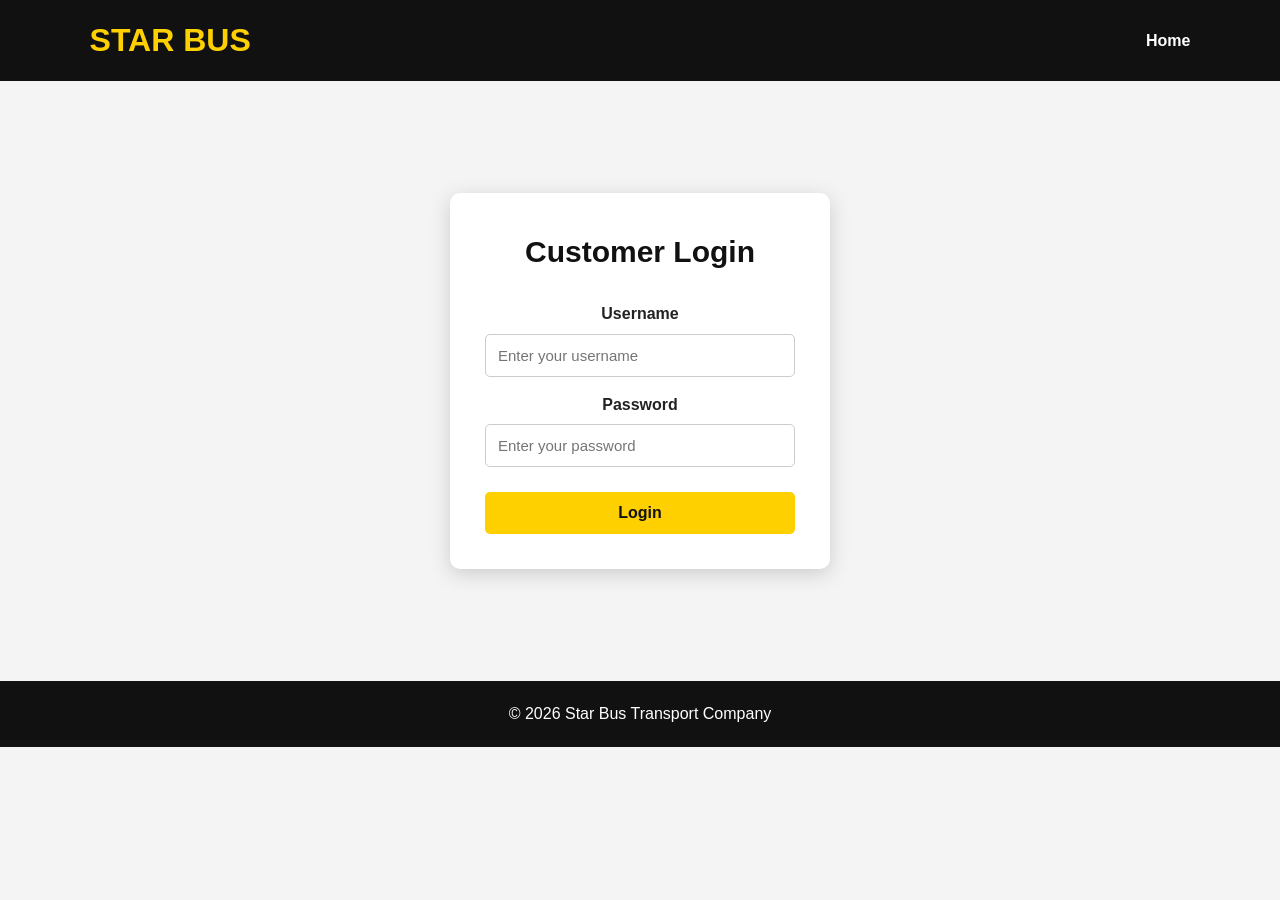
<file: login.html>
<!DOCTYPE html>
<html lang="en">

<head>

    <meta charset="UTF-8">

    <meta
        name="viewport"
        content="width=device-width, initial-scale=1.0"
    >

    <title>Star Bus - Login</title>

    <link rel="stylesheet" href="style.css">

    <style>

        .login-section {
            min-height: 600px;

            display: flex;

            justify-content: center;
            align-items: center;

            background-color: #f4f4f4;
        }

        .login-box {
            width: 380px;

            background-color: white;

            padding: 35px;

            border-radius: 10px;

            box-shadow: 0 5px 20px #ccc;
        }

        .login-box h2 {
            text-align: center;

            color: #111;

            margin-bottom: 25px;
        }

        .login-box label {
            display: block;

            margin-top: 15px;

            font-weight: bold;
        }

        .login-box input {
            width: 100%;

            padding: 12px;

            margin-top: 7px;

            border: 1px solid #ccc;

            border-radius: 5px;

            font-size: 15px;
        }

        .login-box button {
            width: 100%;

            margin-top: 25px;

            padding: 12px;

            border: none;

            border-radius: 5px;

            background-color: #ffd000;

            color: #111;

            font-size: 16px;

            font-weight: bold;

            cursor: pointer;
        }

        .login-box button:hover {
            background-color: #111;

            color: white;
        }

    </style>

</head>


<body>

    <!-- HEADER -->

    <header>

        <div class="logo">

            <h1>STAR BUS</h1>

        </div>

        <!-- INTERNAL LINK -->

        <nav>

            <a href="index.html">
                Home
            </a>

        </nav>

    </header>


    <!-- LOGIN FORM -->

    <section class="login-section">

        <div class="login-box">

            <h2>Customer Login</h2>

            <form action="#" method="post">

                <label for="username">
                    Username
                </label>

                <input
                    type="text"
                    id="username"
                    name="username"
                    placeholder="Enter your username"
                    required
                >

                <label for="password">
                    Password
                </label>

                <input
                    type="password"
                    id="password"
                    name="password"
                    placeholder="Enter your password"
                    required
                >

                <button type="submit">
                    Login
                </button>

            </form>

        </div>

    </section>


    <!-- FOOTER -->

    <footer>

        <p>
            &copy; 2026 Star Bus Transport Company
        </p>

    </footer>

</body>

</html>
</file>
<file: style.css>
/* =========================
   GENERAL
========================= */

* {
    margin: 0;
    padding: 0;
    box-sizing: border-box;
}

html {
    scroll-behavior: smooth;
}

body {
    font-family: Arial, sans-serif;
    background-color: #f4f4f4;
    color: #222;
    line-height: 1.6;
}


/* =========================
   HEADER
========================= */

header {
    background-color: #111111;
    color: white;

    padding: 15px 7%;

    display: flex;
    justify-content: space-between;
    align-items: center;

    flex-wrap: wrap;
}

.logo {
    display: flex;
    align-items: center;
    gap: 12px;
}

.logo img {
    width: 60px;
    height: 60px;

    object-fit: cover;

    border-radius: 50%;

    border: 3px solid #ffd000;
}

.logo h1 {
    color: #ffd000;
}


/* =========================
   NAVIGATION
========================= */

nav {
    display: flex;
    gap: 18px;
    flex-wrap: wrap;
}

nav a {
    color: white;

    text-decoration: none;

    font-weight: bold;
}

nav a:hover {
    color: #ffd000;
}


/* =========================
   HERO / BACKGROUND
========================= */

.hero {
    min-height: 550px;

    background:
        linear-gradient(
            rgba(0, 0, 0, 0.45),
            rgba(0, 0, 0, 0.45)
        ),
        url("StarBus.jpg") center/cover no-repeat;

    display: flex;

    justify-content: center;
    align-items: center;

    text-align: center;

    color: white;

    padding: 30px;
}

.hero-content h2 {
    font-size: 45px;

    margin-bottom: 15px;

    color: #ffd000;
}

.hero-content p {
    font-size: 20px;

    margin-bottom: 30px;
}


/* =========================
   BUTTON
========================= */

.button {
    display: inline-block;

    background-color: #ffd000;

    color: #111;

    padding: 12px 28px;

    text-decoration: none;

    border-radius: 6px;

    font-weight: bold;
}

.button:hover {
    background-color: white;
}


/* =========================
   SECTIONS
========================= */

section {
    padding: 60px 10%;

    text-align: center;
}

section h2 {
    color: #111;

    margin-bottom: 25px;

    font-size: 30px;
}


/* =========================
   SERVICES LIST
========================= */

.services-list {
    list-style-type: square;

    max-width: 550px;

    margin: auto;

    text-align: left;

    background-color: white;

    padding: 25px 50px;

    border-radius: 10px;

    box-shadow: 0 3px 10px #ccc;
}

.services-list li {
    padding: 9px;

    font-size: 17px;
}


/* =========================
   TABLE
========================= */

table {
    width: 90%;

    margin: auto;

    border-collapse: collapse;

    background-color: white;

    box-shadow: 0 3px 10px #ccc;
}

table th {
    background-color: #111;

    color: #ffd000;
}

table th,
table td {
    border: 1px solid #ccc;

    padding: 15px;
}

table tr:hover {
    background-color: #fff8cc;
}


/* =========================
   ABOUT
========================= */

.about {
    background-color: white;
}

.about p {
    max-width: 750px;

    margin: 10px auto;

    font-size: 17px;
}


/* =========================
   CONTACT
========================= */

.contact {
    background-color: #fff8cc;
}

.facebook {
    display: inline-block;

    margin-top: 15px;

    background-color: #1877f2;

    color: white;

    padding: 10px 20px;

    text-decoration: none;

    border-radius: 5px;
}

.facebook:hover {
    background-color: #0d5dcc;
}


/* =========================
   FOOTER
========================= */

footer {
    background-color: #111;

    color: white;

    text-align: center;

    padding: 20px;
}


/* =========================
   MOBILE
========================= */

@media (max-width: 700px) {

    header {
        justify-content: center;

        gap: 15px;
    }

    nav {
        justify-content: center;

        gap: 10px;
    }

    .hero-content h2 {
        font-size: 32px;
    }

    .hero-content p {
        font-size: 17px;
    }

    table {
        width: 100%;
    }

    table th,
    table td {
        padding: 10px;

        font-size: 14px;
    }
}
</file>
